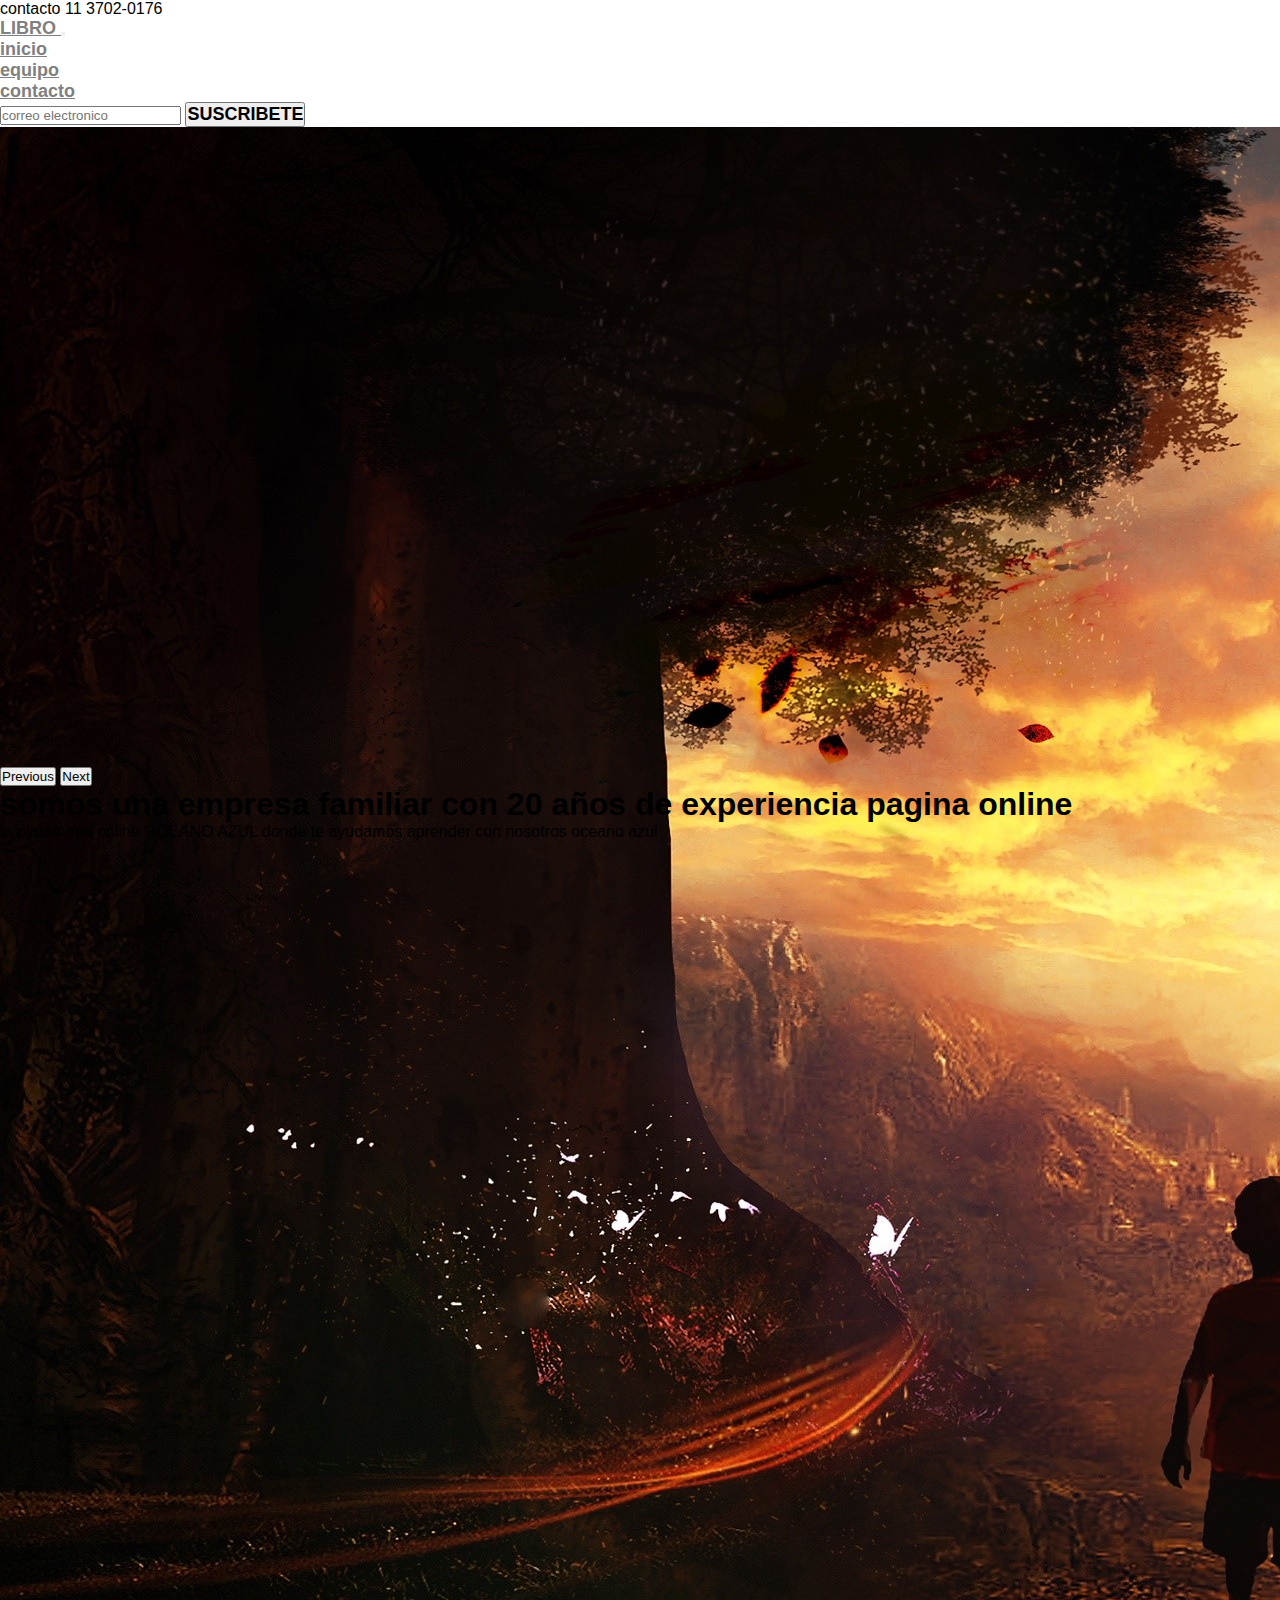
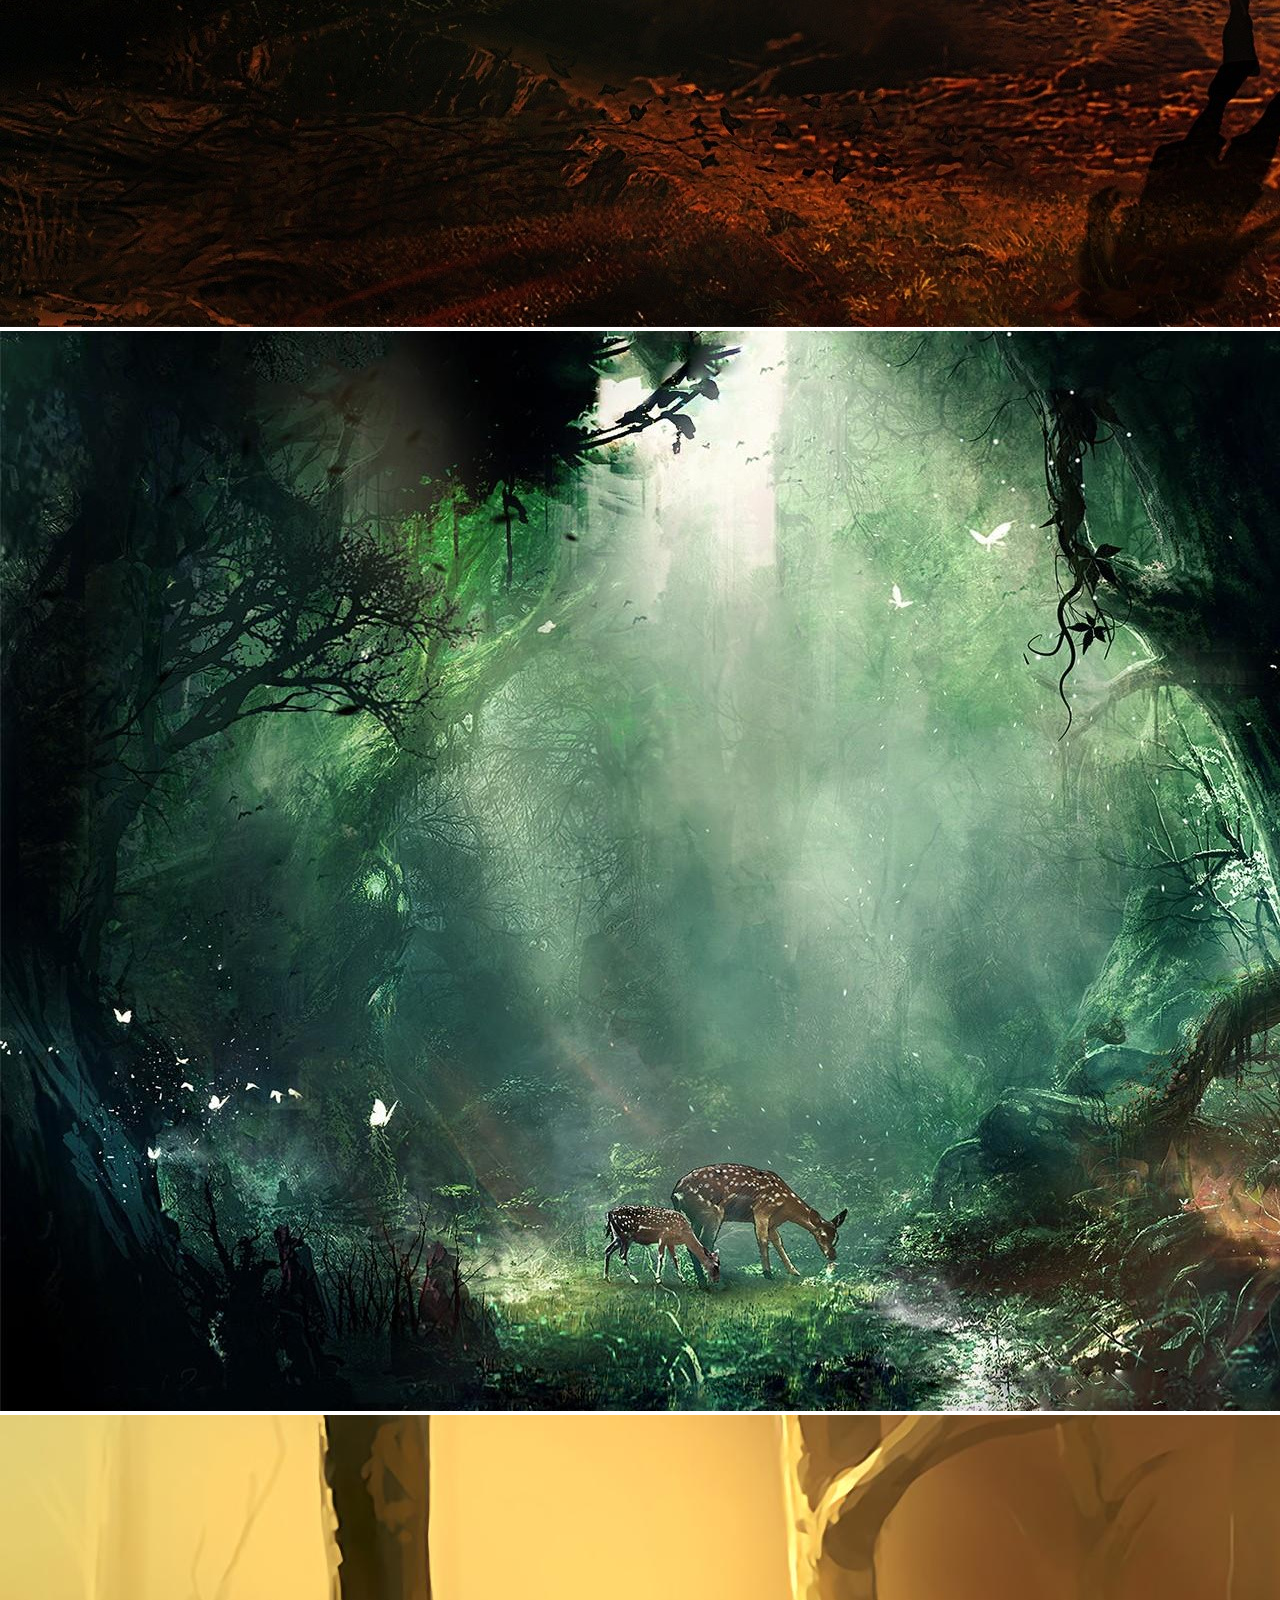
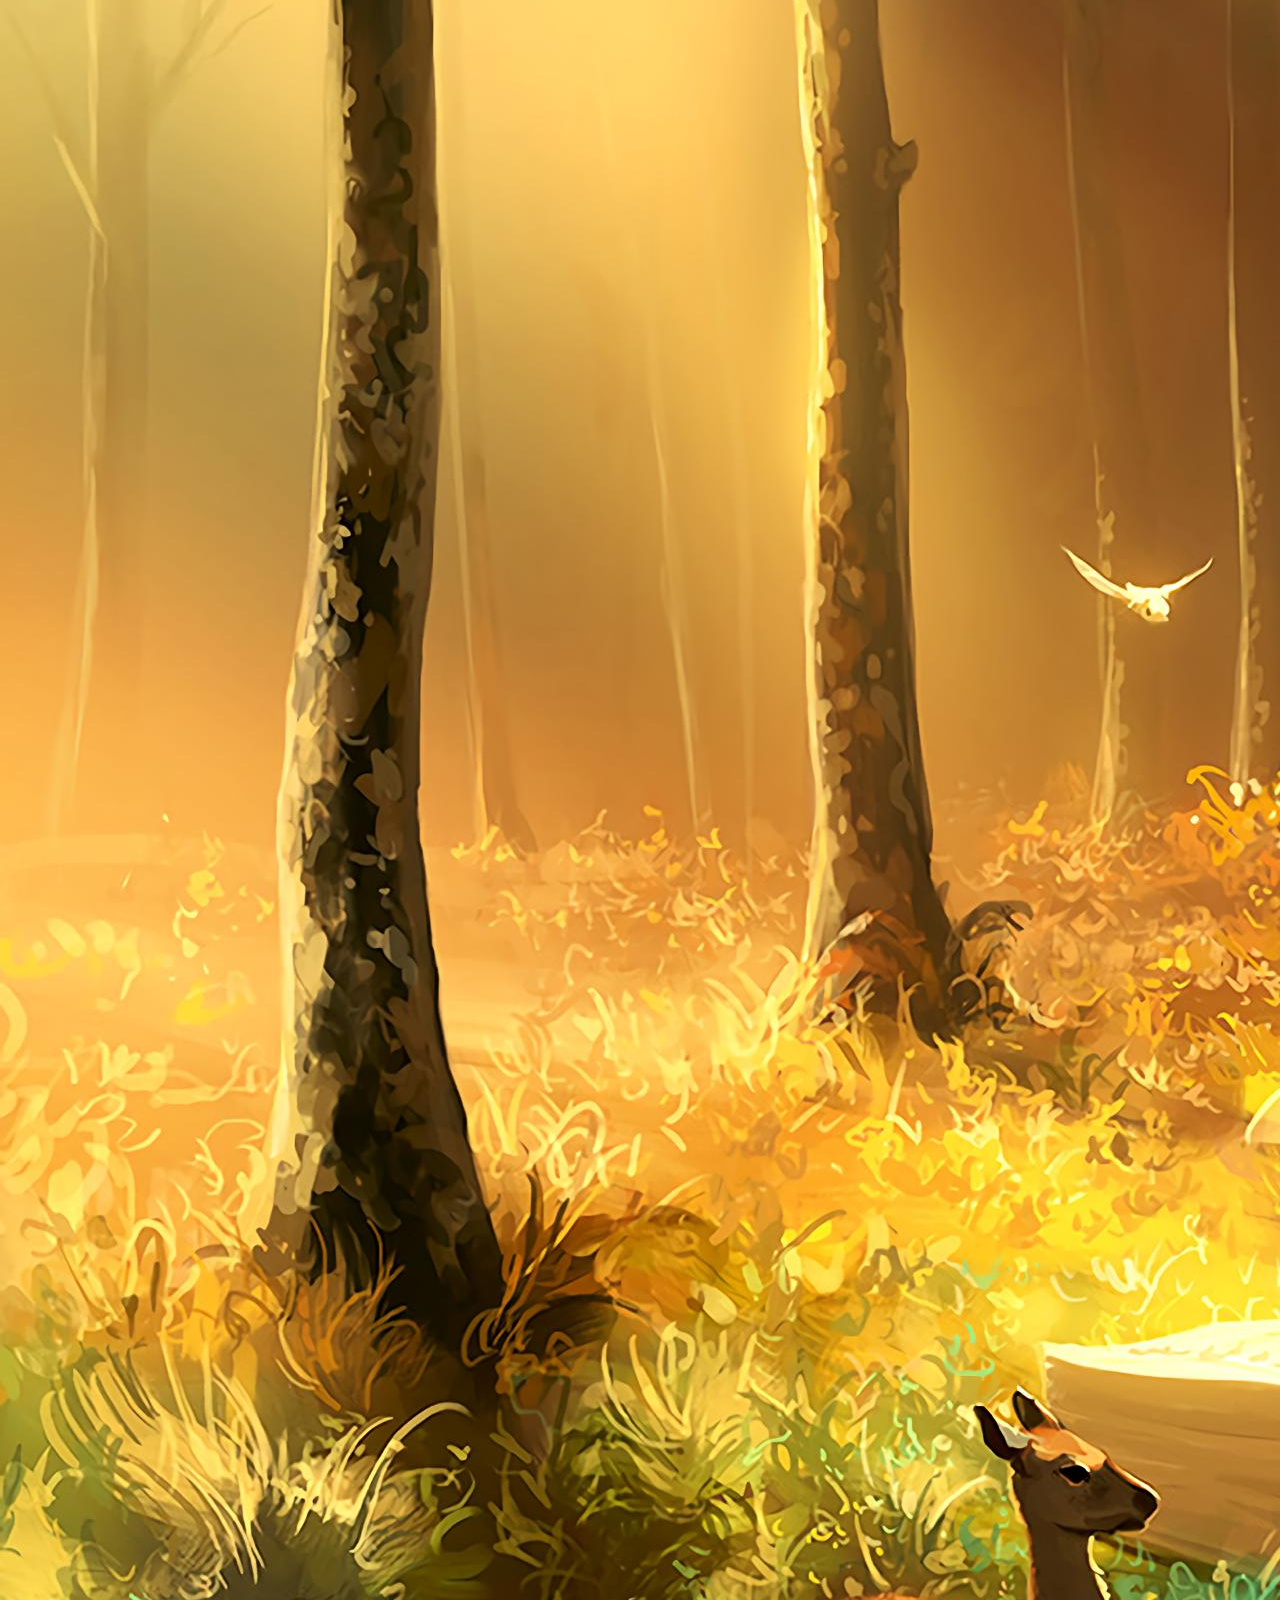
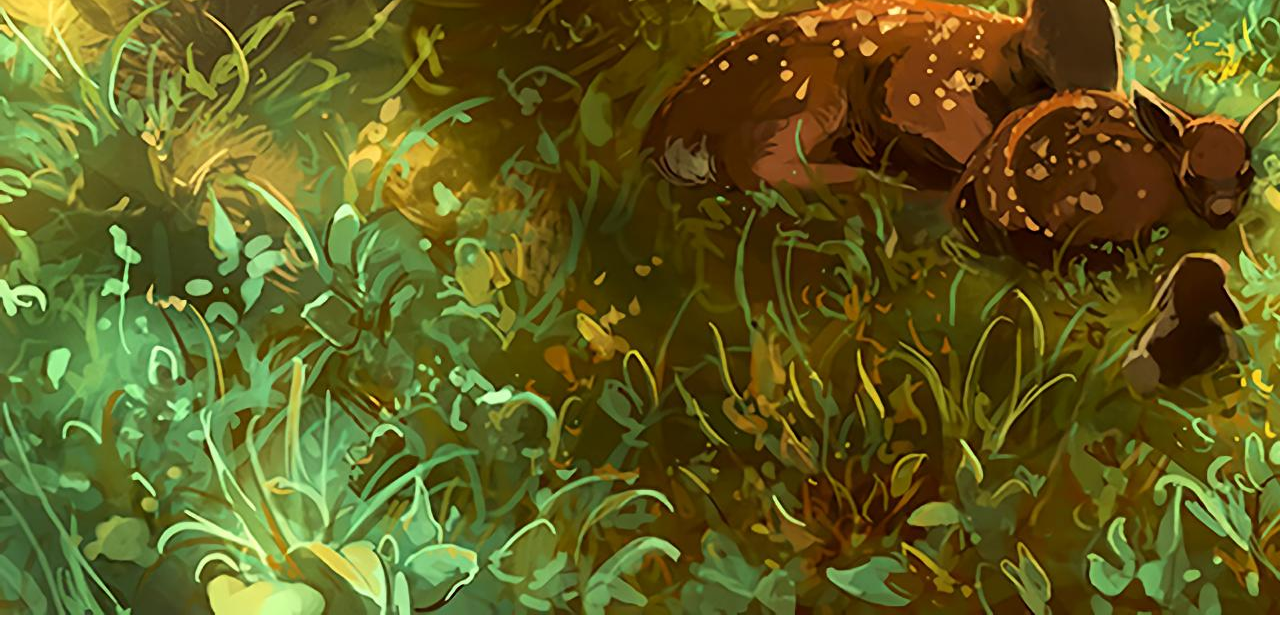
<file: index2.html>
<!doctype html>
<html lang="en">
  <head>
    <!-- Required meta tags -->
    <meta charset="utf-8">
    <meta name="viewport" content="width=device-width, initial-scale=1">

    <!-- Bootstrap CSS -->
    <link href="https://cdn.jsdelivr.net/npm/bootstrap@5.1.3/dist/css/bootstrap.min.css" rel="stylesheet" integrity="sha384-1BmE4kWBq78iYhFldvKuhfTAU6auU8tT94WrHftjDbrCEXSU1oBoqyl2QvZ6jIW3" crossorigin="anonymous">
<link rel="stylesheet" href="./styles.css">
    <title>libros</title>
  </head>
  <body>
   
<header class="container-fluid bg-primary d-flex justify-content-center">
<p class="text-light mb-0 p-2 fs-6"> contacto 11 3702-0176</p>

</header>

<nav class="navbar navbar-expand-lg navbar-light bg-light p-3" id="menu">
    <div class="container-fluid">
      <a class="navbar-brand" href="#">
          <span class="text-primary fs-5 fw-bold">  LIBRO  </span></a>
      <button class="navbar-toggler" type="button" data-bs-toggle="collapse" data-bs-target="#navbarSupportedContent" aria-controls="navbarSupportedContent" aria-expanded="false" aria-label="Toggle navigation">
        <span class="navbar-toggler-icon"></span>
      </button>
      <div class="collapse navbar-collapse" id="navbarSupportedContent">
        <ul class="navbar-nav me-auto mb-2 mb-lg-0">

          <li class="nav-item">
            <a class="nav-link active" aria-current="page" href="index.html">inicio</a>
          </li>
          <li class="nav-item">
            <a class="nav-link" href="#">equipo</a>
          </li>
          <li class="nav-item">
            <a class="nav-link" href="#">contacto</a>
          </li>
         </ul>  
        <form class="d-flex">
          <input class="form-control me-2" type="email" placeholder="correo electronico" aria-label="email">
          <button class="btn btn-prymari btn-outline-primary-success" type="button">SUSCRIBETE</button>
        </form>
      </div>
    </div>
  </nav>
   


  <div id="carouselExampleControls" class="carousel slide" data-bs-ride="carousel">
    <div class="carousel-inner">

      <div class="carousel-item active " data-bs-interval="3000">
        <img src="./img/fondo 21.jpg"class="d-block w-100" alt="libro1">
      </div>
      <div class="carousel-item"data-bs-interval="3000">
        <img src="./img/fondo 20.jpg" class="d-block w-100" alt="libro2">
      </div>
      <div class="carousel-item" data-bs-interval="3000">
        <img src="./img/fondo 15.png" class="d-block w-100" alt="libro3">
      </div>
    </div>
    <button class="carousel-control-prev" type="button" data-bs-target="#carouselExampleControls" data-bs-slide="prev">
      <span class="carousel-control-prev-icon" aria-hidden="true"></span>
      <span class="visually-hidden">Previous</span>
    </button>
    <button class="carousel-control-next" type="button" data-bs-target="#carouselExampleControls" data-bs-slide="next">
      <span class="carousel-control-next-icon" aria-hidden="true"></span>
      <span class="visually-hidden">Next</span>
    </button>
  </div>



<section class="w-50 mx-auto text-center pt-5" id="intro">

<h1 class="p-3 fs-2 border-top border-3"> somos una empresa familiar con 20 años de experiencia  <span class="text-primary"> pagina online </span> </h1>
<p class="p-3 fs-4"> la plataforma online OCEANO AZUL donde te ayudamos aprender con nosotros  <span class="text-primary"> oceano azul </span> </p>

</section>








    <!-- Option 1: Bootstrap Bundle with Popper -->
    <script src="https://cdn.jsdelivr.net/npm/bootstrap@5.1.3/dist/js/bootstrap.bundle.min.js" integrity="sha384-ka7Sk0Gln4gmtz2MlQnikT1wXgYsOg+OMhuP+IlRH9sENBO0LRn5q+8nbTov4+1p" crossorigin="anonymous"></script>

    
  </body>
</html>
</file>
<file: styles.css>
*{
    margin: 0;
    padding: 0;
}


body{
    font-family: sans-serif;
    overflow: hidden;
}

#menu a {
    font-size: 18px;
    font-weight: bold;
    color: gray ;
}

#menu button {
    font-size: 18px;
    font-weight: bold;
}


.carousel-inner { 
    max-height: 40rem;

}


@media (max-width:768px) {
    #intro{
        width: 90% !important;
    }
}
</file>
